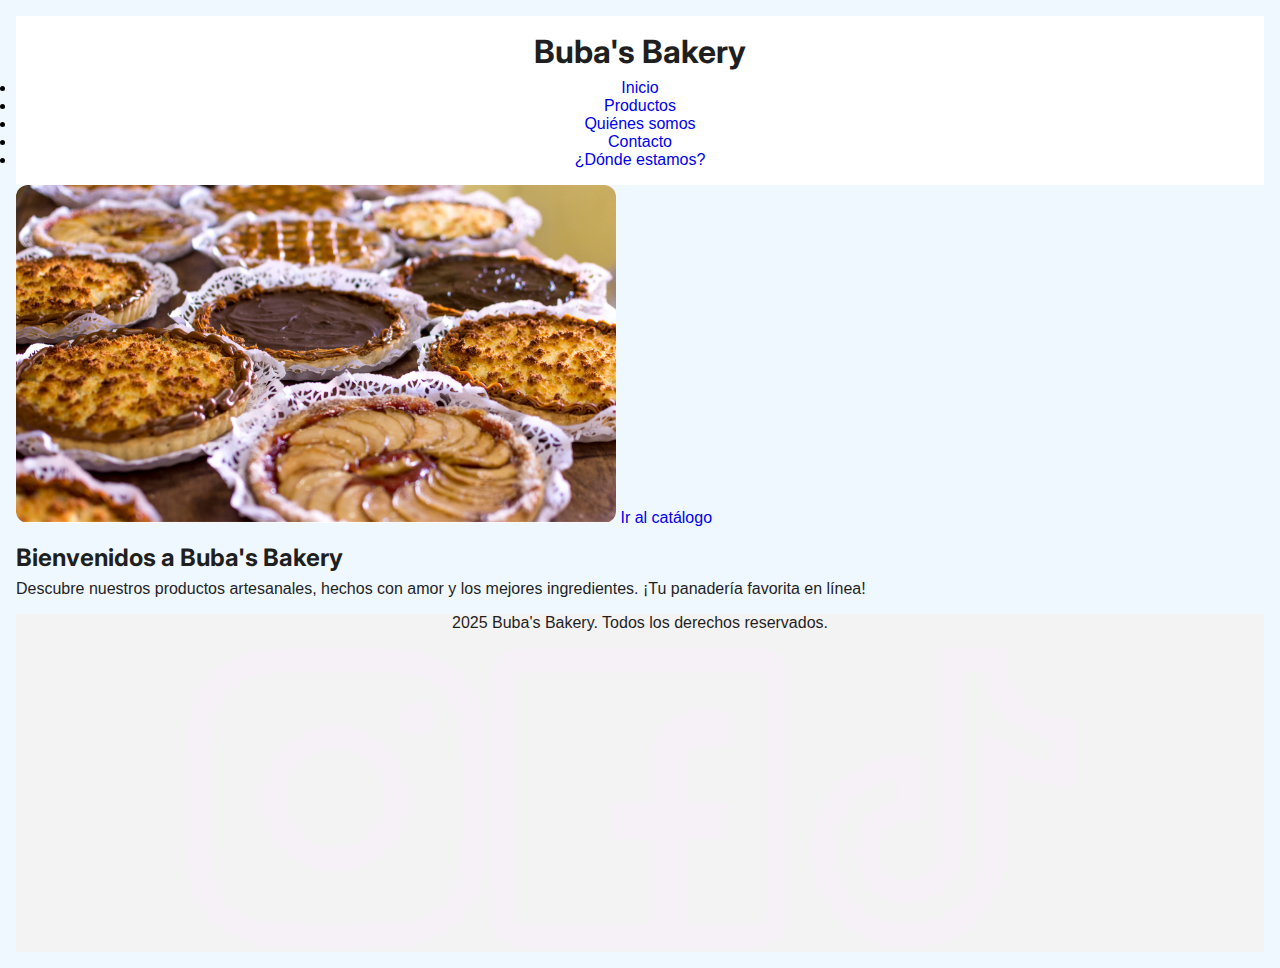
<file: index.html>
<!DOCTYPE html>
<html lang="es">
  <head>
    <meta charset="UTF-8" />
    <meta name="viewport" content="width=device-width, initial-scale=1.0" />
    <link rel="stylesheet" href="styles/style.css" />
    <link rel="preconnect" href="https://fonts.googleapis.com" />
    <link rel="preconnect" href="https://fonts.gstatic.com" crossorigin />
    <link
      href="https://fonts.googleapis.com/css2?family=Inter:ital,opsz,wght@0,14..32,100..900;1,14..32,100..900&family=Lexend:wght@100..900&display=swap"
      rel="stylesheet"
    />
    <title>Buba's Bakery</title>
  </head>
  <body>
    <header class="header">
      <h1 class="header_titulo">Buba's Bakery</h1>
      <nav class="nav">
        <ul class="menu">
          <li><a href="#">Inicio</a></li>
          <li><a href="./pages/productos.html">Productos</a></li>
          <li><a href="./pages/quienes_somos.html">Quiénes somos</a></li>
          <li><a href="./pages/contacto.html">Contacto</a></li>
          <li><a href="./pages/donde_estamos.html">¿Dónde estamos?</a></li>
        </ul>
      </nav>
    </header>
    <main>
      <!-- Sección con solo la imagen y el botón centrado -->
      <section class="portada">
        <img
          src="./img/fondo_reposteria.jpg"
          alt="Imagen de repostería artesanal"
          class="imagen-principal"
        />
        <a href="./pages/productos.html" class="btn-catalogo">Ir al catálogo</a>
      </section>

      <!-- Sección con texto -->
      <section class="inicio_index">
        <h2 class="subtitulo">Bienvenidos a Buba's Bakery</h2>
        <p class="descripcion">
          Descubre nuestros productos artesanales, hechos con amor y los mejores
          ingredientes. ¡Tu panadería favorita en línea!
        </p>
      </section>
    </main>

    <footer class="footer">
      <p class="centrar_texto footer_texto">
        2025 Buba's Bakery. Todos los derechos reservados.
      </p>
      <a href="https://www.instagram.com/bubas_bakery" target="target_blank">
        <img src="./img/logo_instagram.png" alt="Instagram logo" />
      </a>
      <a href="https://www.facebook.com/bubas_bakery" target="target_blank">
        <img src="./img/logo_facebook.png" alt="Facebook logo" />
      </a>
      <a href="https://www.tiktok.com/bubas_bakery" target="target_blank">
        <img src="./img/logo_tiktok.png" alt="TikTok logo" />
      </a>
    </footer>
  </body>
</html>
</file>
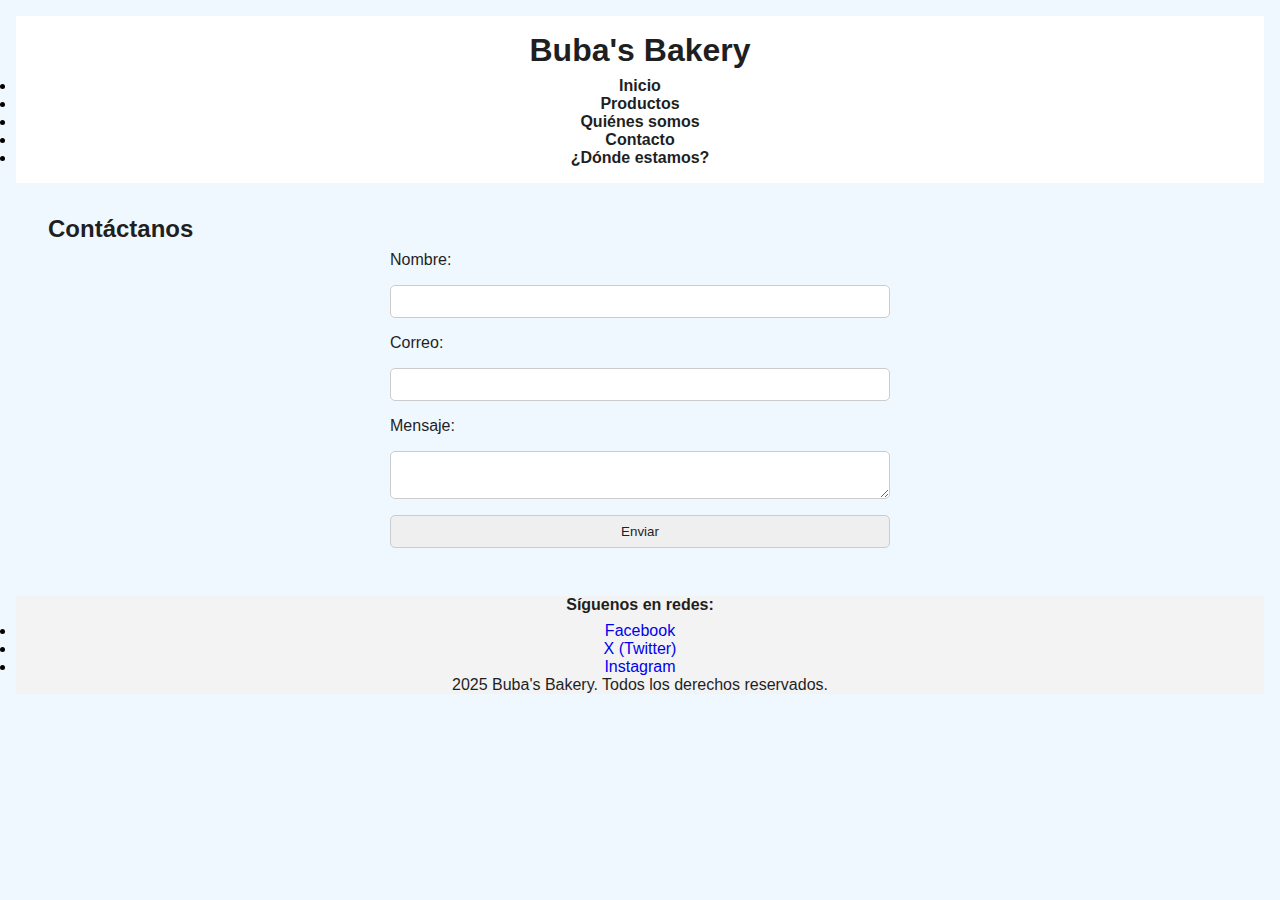
<file: pages/contacto.html>
<!DOCTYPE html>
<html lang="es">
<head>
  <meta charset="UTF-8" />
  <meta name="viewport" content="width=device-width, initial-scale=1.0" />
  <link rel="stylesheet" href="../styles/style.css" />
  <title>Contacto</title>
</head>
<body>
  <header class="header">
    <h1 class="titulo">Buba's Bakery</h1>
    <nav class="navegacion">
      <ul class="menu">
        <li><a href="../index.html">Inicio</a></li>
        <li><a href="productos.html">Productos</a></li>
        <li><a href="quienes_somos.html">Quiénes somos</a></li>
        <li><a href="#">Contacto</a></li>
        <li><a href="donde_estamos.html">¿Dónde estamos?</a></li>
      </ul>
    </nav>
  </header>

  <section class="formulario">
    <h2>Contáctanos</h2>
    <form>
      <label for="nombre">Nombre:</label>
      <input type="text" id="nombre" name="nombre" />

      <label for="email">Correo:</label>
      <input type="email" id="email" name="email" />

      <label for="mensaje">Mensaje:</label>
      <textarea id="mensaje" name="mensaje"></textarea>

      <input type="submit" value="Enviar" />
    </form>
  </section>

  <footer class="footer">
    <p class="footer_title">Síguenos en redes:</p>
    <ul>
      <li><a href="https://facebook.com" target="_blank">Facebook</a></li>
      <li><a href="https://x.com" target="_blank">X (Twitter)</a></li>
      <li><a href="https://instagram.com" target="_blank">Instagram</a></li>
    </ul>
    <p>2025 Buba's Bakery. Todos los derechos reservados.</p>
  </footer>
</body>
</html>
</file>
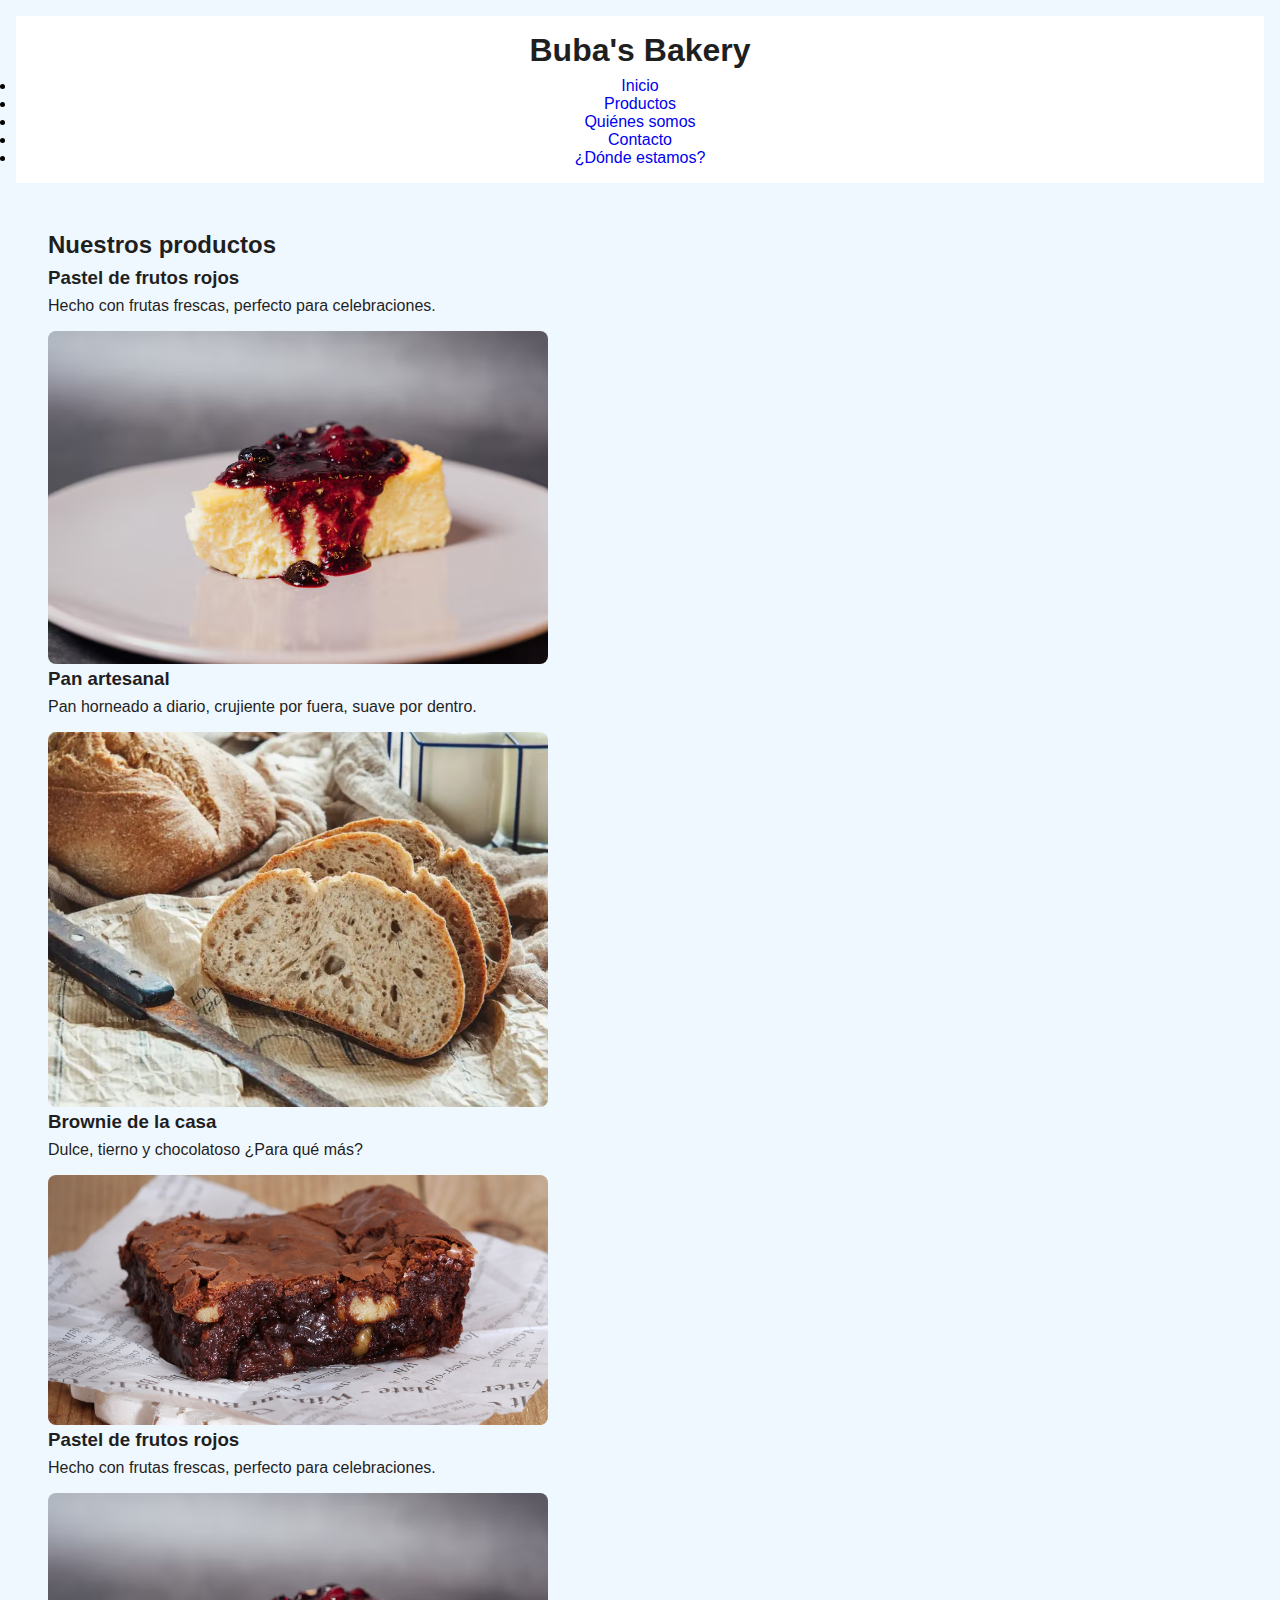
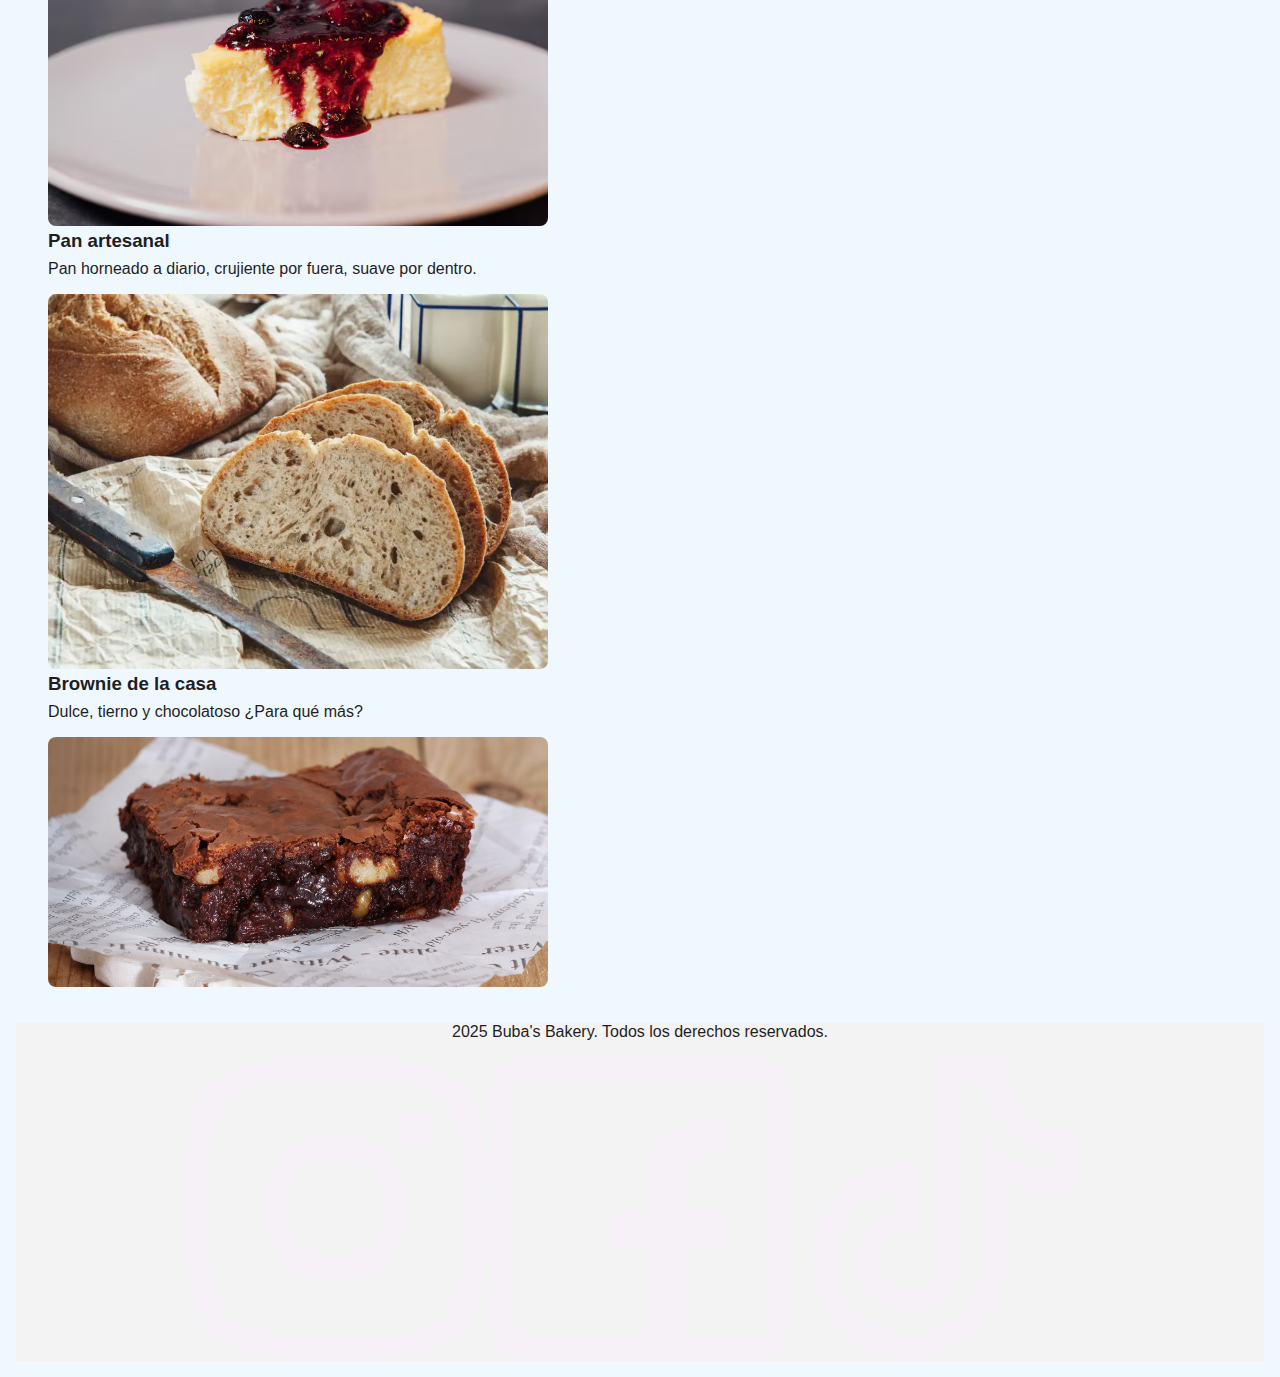
<file: pages/productos.html>
<!DOCTYPE html>
<html lang="es">
  <head>
    <meta charset="UTF-8" />
    <meta name="viewport" content="width=device-width, initial-scale=1.0" />
    <link rel="stylesheet" href="../styles/style.css" />
    <title>Productos</title>
  </head>
  <body>
    <header class="header">
      <h1 class="header_titulo">Buba's Bakery</h1>
      <nav class="nav">
        <ul class="menu">
          <li><a href="../index.html">Inicio</a></li>
          <li><a href="#">Productos</a></li>
          <li><a href="./quienes_somos.html">Quiénes somos</a></li>
          <li><a href="./contacto.html">Contacto</a></li>
          <li><a href="./donde_estamos.html">¿Dónde estamos?</a></li>
        </ul>
      </nav>
    </header>
    <main>
      <section class="catalogo">
        <h2 class="subtitulo">Nuestros productos</h2>

        <div class="productos_grid">
          <a href="./products/pastel_rojo.html" class="producto">
            <h3>Pastel de frutos rojos</h3>
            <p>Hecho con frutas frescas, perfecto para celebraciones.</p>
            <img src="../img/pastel_rojo.avif" alt="Pastel de frutos rojos" />
          </a>

          <a href="./products/pan_artesanal.html" class="producto">
            <h3>Pan artesanal</h3>
            <p>Pan horneado a diario, crujiente por fuera, suave por dentro.</p>
            <img src="../img/pan_artesanal.webp" alt="Pan artesanal" />
          </a>

          <a href="./products/brownie_casa.html" class="producto">
            <h3>Brownie de la casa</h3>
            <p>Dulce, tierno y chocolatoso ¿Para qué más?</p>
            <img src="../img/brownie_casa.jpg" alt="Brownie de la casa" />
          </a>

          <a href="./products/pastel_rojo.html" class="producto">
            <h3>Pastel de frutos rojos</h3>
            <p>Hecho con frutas frescas, perfecto para celebraciones.</p>
            <img src="../img/pastel_rojo.avif" alt="Pastel de frutos rojos" />
          </a>

          <a href="./products/pan_artesanal.html" class="producto">
            <h3>Pan artesanal</h3>
            <p>Pan horneado a diario, crujiente por fuera, suave por dentro.</p>
            <img src="../img/pan_artesanal.webp" alt="Pan artesanal" />
          </a>

          <a href="./products/brownie_casa.html" class="producto">
            <h3>Brownie de la casa</h3>
            <p>Dulce, tierno y chocolatoso ¿Para qué más?</p>
            <img src="../img/brownie_casa.jpg" alt="Brownie de la casa" />
          </a>
        </div>
      </section>
    </main>

    <footer class="footer">
      <p class="centrar_texto footer_texto">
        2025 Buba's Bakery. Todos los derechos reservados.
      </p>
      <a href="https://www.instagram.com/bubas_bakery" target="target_blank">
        <img src="../img/logo_instagram.png" alt="Instagram logo" />
      </a>
      <a href="https://www.facebook.com/bubas_bakery" target="target_blank">
        <img src="../img/logo_facebook.png" alt="Facebook logo" />
      </a>
      <a href="https://www.tiktok.com/bubas_bakery" target="target_blank">
        <img src="../img/logo_tiktok.png" alt="TikTok logo" />
      </a>
    </footer>
  </body>
</html>
</file>
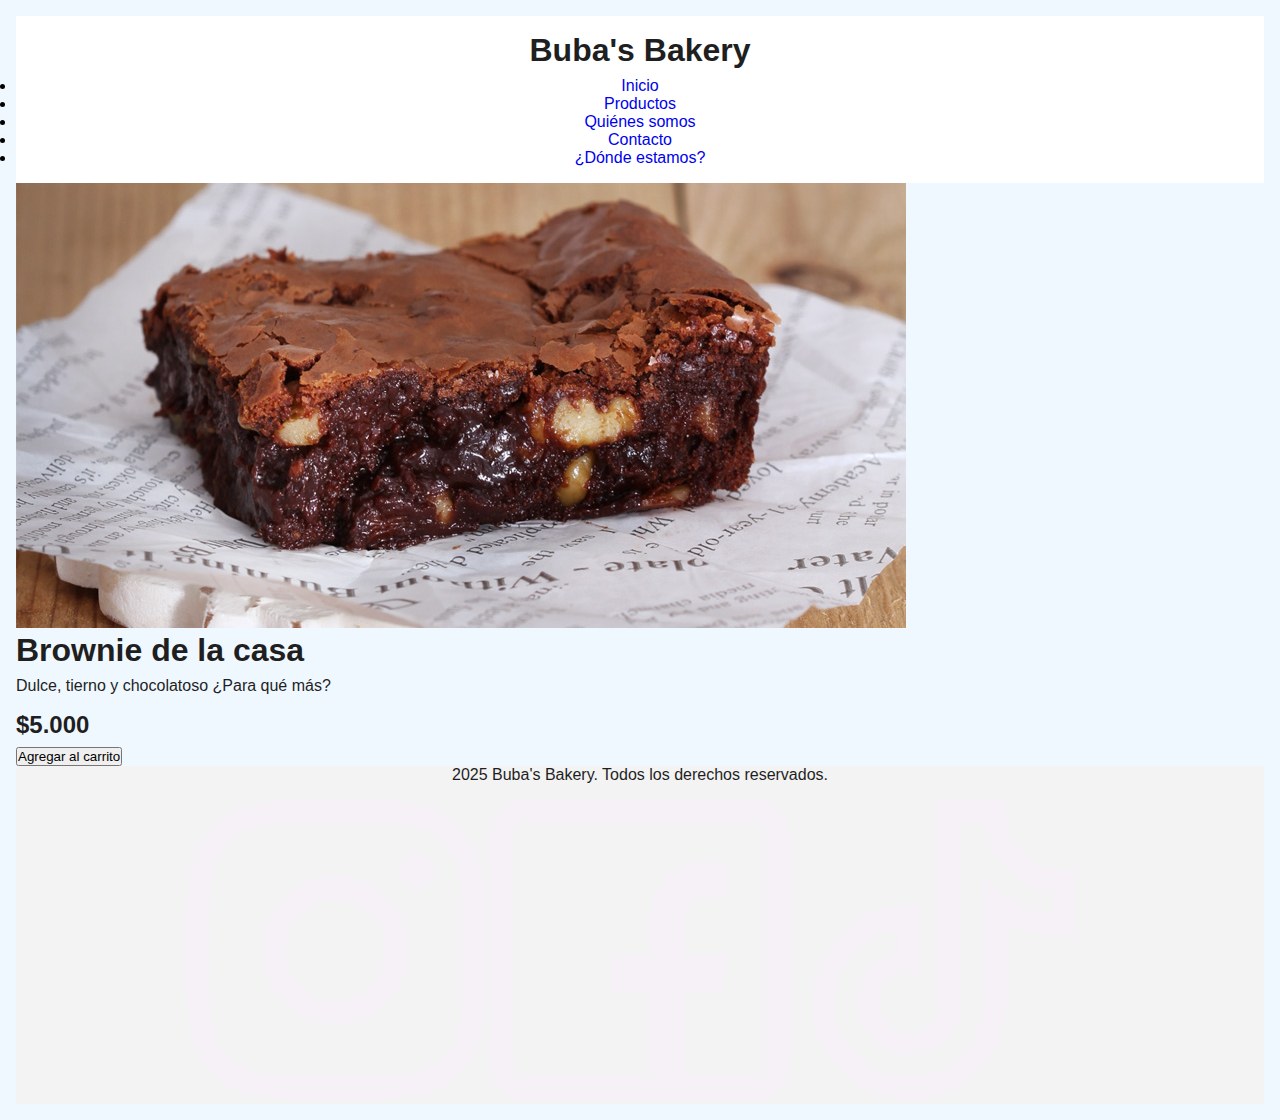
<file: pages/products/brownie_casa.html>
<!DOCTYPE html>
<html lang="es">
  <head>
    <meta charset="UTF-8" />
    <meta name="viewport" content="width=device-width, initial-scale=1.0" />
    <link rel="stylesheet" href="../../styles/style.css" />
    <title>Brownie de la casa</title>
  </head>
  <body>
    <header class="header">
      <h1 class="header_titulo">Buba's Bakery</h1>
      <nav class="nav">
        <ul class="menu">
          <li><a href="../../index.html">Inicio</a></li>
          <li><a href="../productos.html">Productos</a></li>
          <li><a href="../quienes_somos.html">Quiénes somos</a></li>
          <li><a href="../contacto.html">Contacto</a></li>
          <li><a href="../donde_estamos.html">¿Dónde estamos?</a></li>
        </ul>
      </nav>
    </header>

    <main class="detalle-producto">
      <div class="producto-imagen">
        <img src="../../img/brownie_casa.jpg" alt="Pan artesanal" />
      </div>
      <div class="producto-info centrar_texto">
        <h1>Brownie de la casa</h1>
        <p>Dulce, tierno y chocolatoso ¿Para qué más?</p>
        <h2>$5.000</h2>
        <button>Agregar al carrito</button>
      </div>
    </main>

    <footer class="footer">
      <p class="centrar_texto footer_texto">
        2025 Buba's Bakery. Todos los derechos reservados.
      </p>
      <a href="https://www.instagram.com/bubas_bakery" target="target_blank">
        <img src="../../img/logo_instagram.png" alt="Instagram logo" />
      </a>
      <a href="https://www.facebook.com/bubas_bakery" target="target_blank">
        <img src="../../img/logo_facebook.png" alt="Facebook logo" />
      </a>
      <a href="https://www.tiktok.com/bubas_bakery" target="target_blank">
        <img src="../../img/logo_tiktok.png" alt="TikTok logo" />
      </a>
    </footer>
  </body>
</html>
</file>
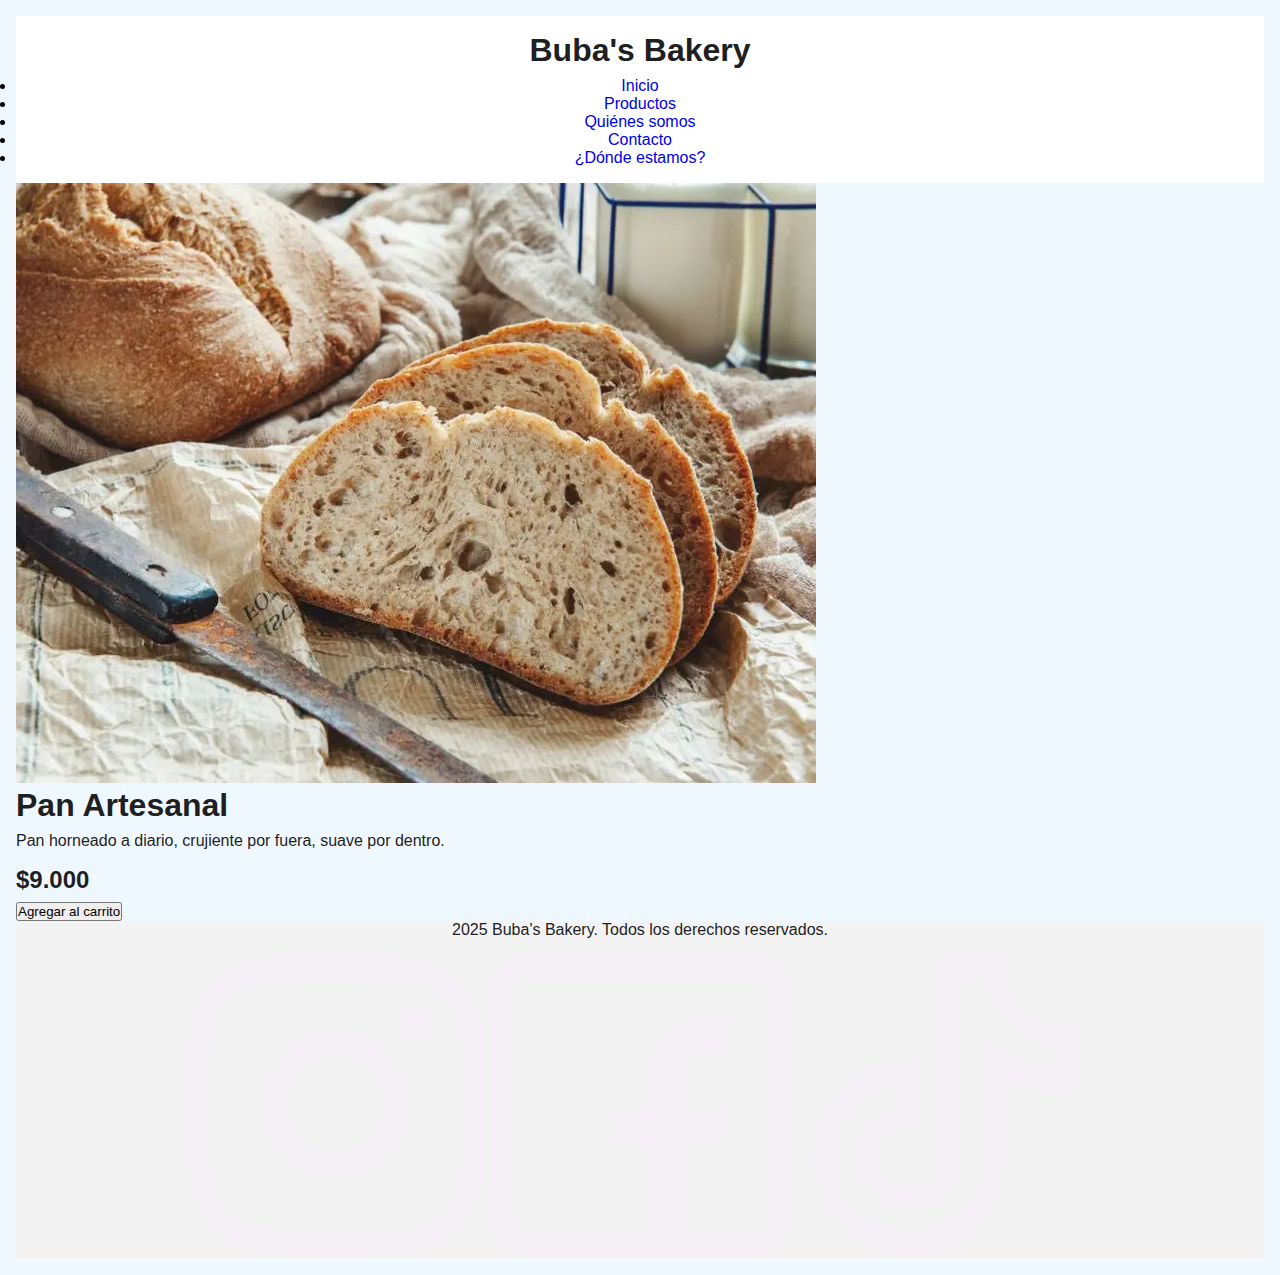
<file: pages/products/pan_artesanal.html>
<!DOCTYPE html>
<html lang="es">
  <head>
    <meta charset="UTF-8" />
    <meta name="viewport" content="width=device-width, initial-scale=1.0" />
    <link rel="stylesheet" href="../../styles/style.css" />
    <title>Productos</title>
  </head>
  <body>
    <header class="header">
      <h1 class="header_titulo">Buba's Bakery</h1>
      <nav class="nav">
        <ul class="menu">
          <li><a href="../../index.html">Inicio</a></li>
          <li><a href="../productos.html">Productos</a></li>
          <li><a href="../quienes_somos.html">Quiénes somos</a></li>
          <li><a href="../contacto.html">Contacto</a></li>
          <li><a href="../donde_estamos.html">¿Dónde estamos?</a></li>
        </ul>
      </nav>
    </header>

    <main class="detalle-producto">
      <div class="producto-imagen">
        <img src="../../img/pan_artesanal.webp" alt="Pan artesanal" />
      </div>
      <div class="producto-info centrar_texto">
        <h1>Pan Artesanal</h1>
        <p>Pan horneado a diario, crujiente por fuera, suave por dentro.</p>
        <h2>$9.000</h2>
        <button>Agregar al carrito</button>
      </div>
    </main>

    <footer class="footer">
      <p class="centrar_texto footer_texto">
        2025 Buba's Bakery. Todos los derechos reservados.
      </p>
      <a href="https://www.instagram.com/bubas_bakery" target="target_blank">
        <img src="../../img/logo_instagram.png" alt="Instagram logo" />
      </a>
      <a href="https://www.facebook.com/bubas_bakery" target="target_blank">
        <img src="../../img/logo_facebook.png" alt="Facebook logo" />
      </a>
      <a href="https://www.tiktok.com/bubas_bakery" target="target_blank">
        <img src="../../img/logo_tiktok.png" alt="TikTok logo" />
      </a>
    </footer>
  </body>
</html>
</file>
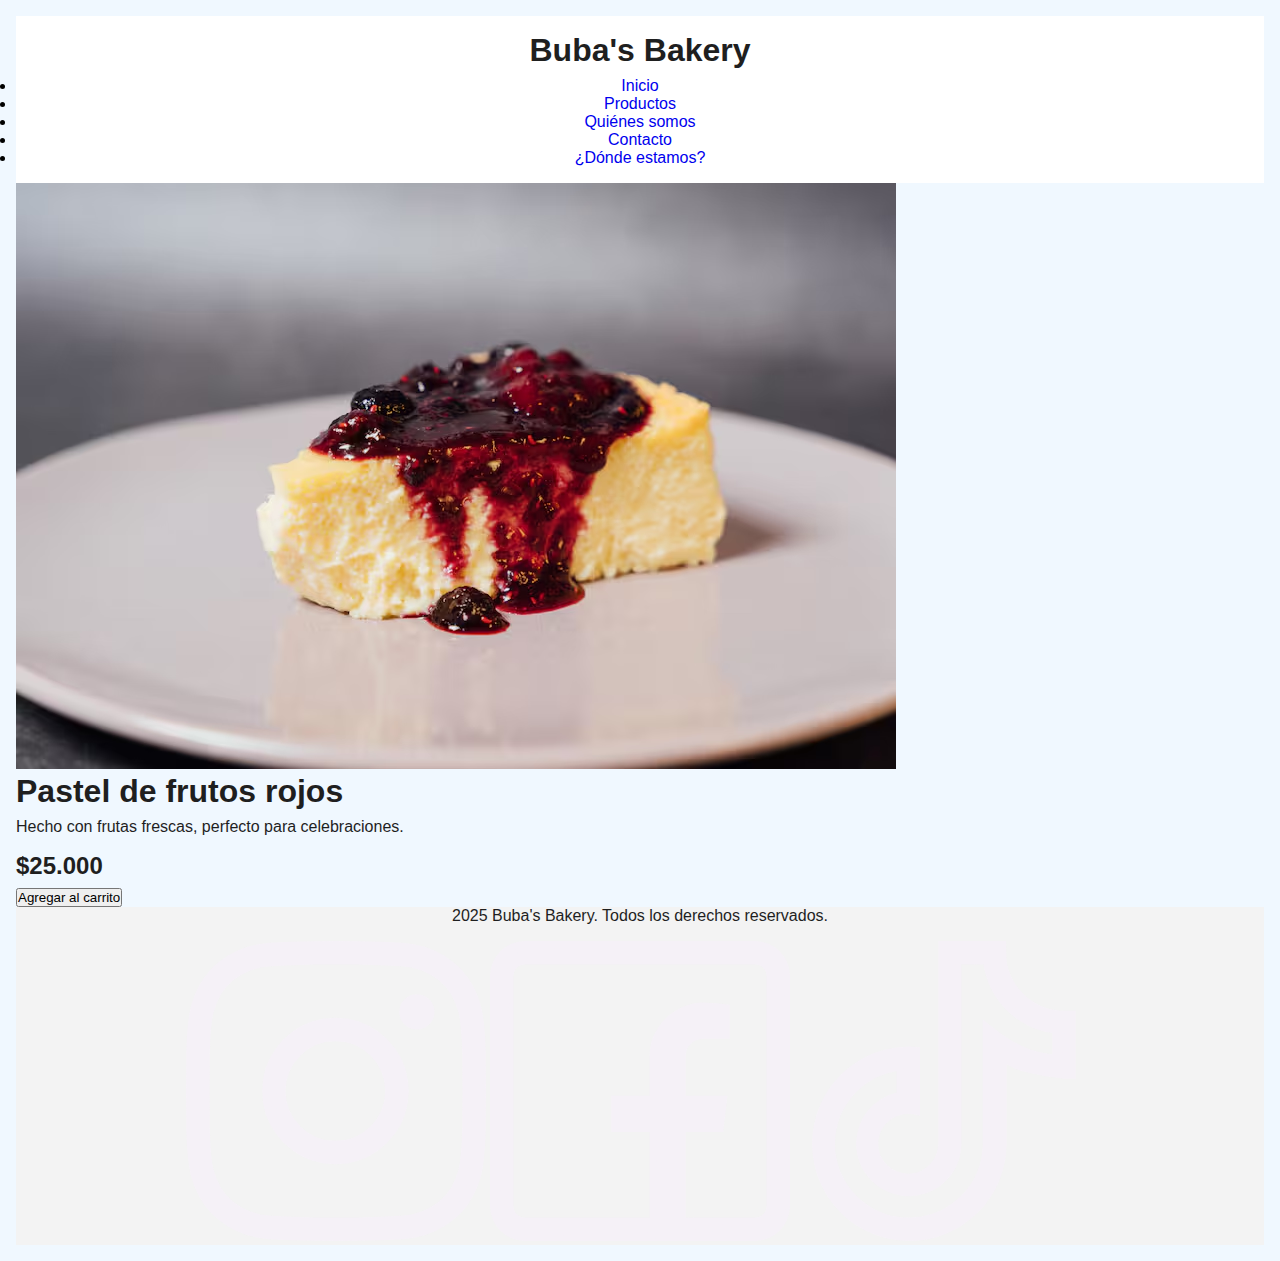
<file: pages/products/pastel_rojo.html>
<!DOCTYPE html>
<html lang="es">
  <head>
    <meta charset="UTF-8" />
    <meta name="viewport" content="width=device-width, initial-scale=1.0" />
    <link rel="stylesheet" href="../../styles/style.css" />
    <title>Pastel de frutos rojos</title>
  </head>
  <body>
    <header class="header">
      <h1 class="header_titulo">Buba's Bakery</h1>
      <nav class="nav">
        <ul class="menu">
          <li><a href="../../index.html">Inicio</a></li>
          <li><a href="../productos.html">Productos</a></li>
          <li><a href="../quienes_somos.html">Quiénes somos</a></li>
          <li><a href="../contacto.html">Contacto</a></li>
          <li><a href="../donde_estamos.html">¿Dónde estamos?</a></li>
        </ul>
      </nav>
    </header>

    <main class="detalle-producto">
      <div class="producto-imagen">
        <img src="../../img/pastel_rojo.avif" alt="Pastel de frutos rojos" />
      </div>
      <div class="producto-info centrar_texto">
        <h1>Pastel de frutos rojos</h1>
        <p>Hecho con frutas frescas, perfecto para celebraciones.</p>
        <h2>$25.000</h2>
        <button>Agregar al carrito</button>
      </div>
    </main>

    <footer class="footer">
      <p class="centrar_texto footer_texto">
        2025 Buba's Bakery. Todos los derechos reservados.
      </p>
      <a href="https://www.instagram.com/bubas_bakery" target="target_blank">
        <img src="../../img/logo_instagram.png" alt="Instagram logo" />
      </a>
      <a href="https://www.facebook.com/bubas_bakery" target="target_blank">
        <img src="../../img/logo_facebook.png" alt="Facebook logo" />
      </a>
      <a href="https://www.tiktok.com/bubas_bakery" target="target_blank">
        <img src="../../img/logo_tiktok.png" alt="TikTok logo" />
      </a>
    </footer>
  </body>
</html>
</file>
<file: styles/style.css>
/* Reset básico */
* {
  margin: 0;
  padding: 0;
  box-sizing: border-box;
  text-decoration: none;
}

body {
  background-color: aliceblue;
  font-family: 'Nunito Sans', sans-serif;
  padding: 1rem;
}

/* Tipografía general */
h1, h2, h3 {
  font-family: 'Inter', sans-serif;
  color: rgb(31, 31, 31);
  margin-bottom: 0.5rem;
}

p, label, input, textarea {
  font-family: 'Nunito Sans', sans-serif;
  color: rgb(31, 31, 31);
  margin-bottom: 1rem;
}

/* Header */
.header {
  background-color: #fff;
  padding: 1rem 0;
  text-align: center;
}

.titulo {
  font-size: 2rem;
}

.navegacion .menu a {
  color: rgb(31, 31, 31);
  font-weight: bold;
}

/* Bienvenida / Inicio */
.bienvenida {
  text-align: center;
  margin: 2rem 0;
}

.imagen-principal {
  width: 100%;
  max-width: 600px;
  border-radius: 12px;
}

.subtitulo {
  font-size: 1.5rem;
  margin-top: 1rem;
}

.descripcion {
  font-size: 1rem;
  margin-top: 0.5rem;
}

/* Catálogo de productos */
.catalogo {
  padding: 2rem;
}

.producto {
  margin-bottom: 2rem;
}

.producto img {
  width: 100%;
  max-width: 500px;
  border-radius: 8px;
}

/* Historia */
.historia {
  padding: 2rem;
  text-align: center;
}

.historia img {
  width: 100%;
  max-width: 500px;
  border-radius: 10px;
  margin-top: 1rem;
}

/* Ubicación */
.ubicacion {
  padding: 2rem;
  text-align: center;
}

.imagen-sede {
  width: 100%;
  max-width: 500px;
  border-radius: 10px;
  margin-top: 1rem;
}

/* Formulario */
.formulario {
  padding: 2rem;
}

.formulario form {
  display: flex;
  flex-direction: column;
  max-width: 500px;
  margin: auto;
}

input, textarea {
  padding: 0.5rem;
  border: 1px solid #ccc;
  border-radius: 5px;
}

/* Footer */
.footer {
  background-color: #f3f3f3;
  text-align: center;
}

.footer_title {
  font-weight: bold;
  margin-bottom: 0.5rem;
}
</file>
